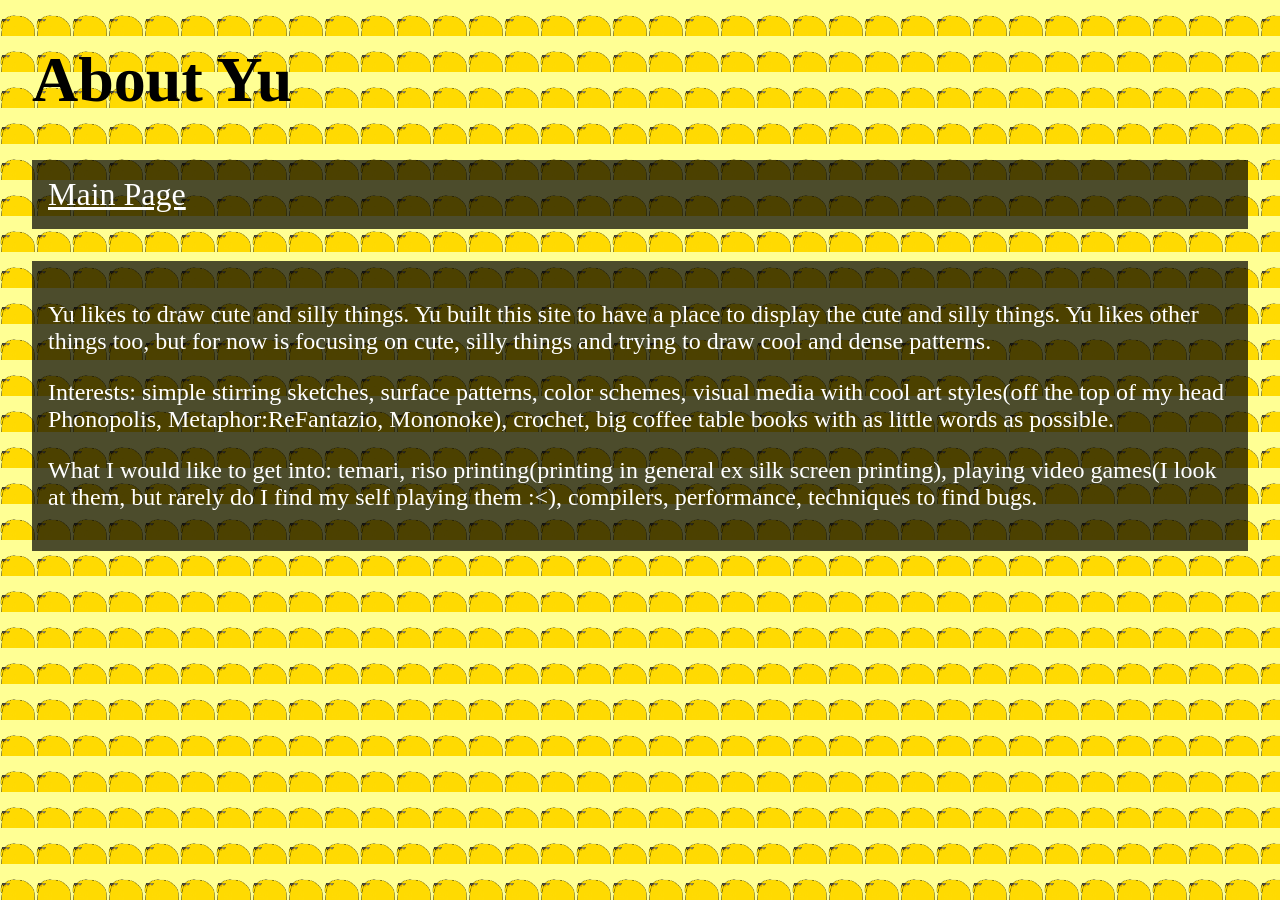
<file: pages/about-me.html>
<!DOCTYPE html>
<html lang="en">
<head>
	<meta charset="UTF-8">
	<title>Yu Pan's Site</title>
	<link rel="stylesheet" href="../style.css">
</head>
<body class="main-site-background">
	<div class="side-margins">
		<h1 class="big-medieval-font">About Yu</h1>
                <div class="main-site-menu">
                        <ul class="menu-list">
                                <li><a href="../index.html">Main Page</a></li>
                        </ul>
                </div>
		<div class="description-container">
			<p class="small-medieval-font light-text">Yu likes to draw cute and silly things. Yu built this site to have a place to display the cute and silly things. Yu likes other things too, but for now is focusing on cute, silly things and trying to draw cool and dense patterns.</p>
			<p class="small-medieval-font light-text">Interests: simple stirring sketches, surface patterns, color schemes, visual media with cool art styles(off the top of my head Phonopolis, Metaphor:ReFantazio, Mononoke), crochet, big coffee table books with as little words as possible.</p>
			<p class="small-medieval-font light-text">What I would like to get into: temari, riso printing(printing in general ex silk screen printing), playing video games(I look at them, but rarely do I find my self playing them :<), compilers, performance, techniques to find bugs.</p>
		</div>
	</div>
</body>
</html>
</file>
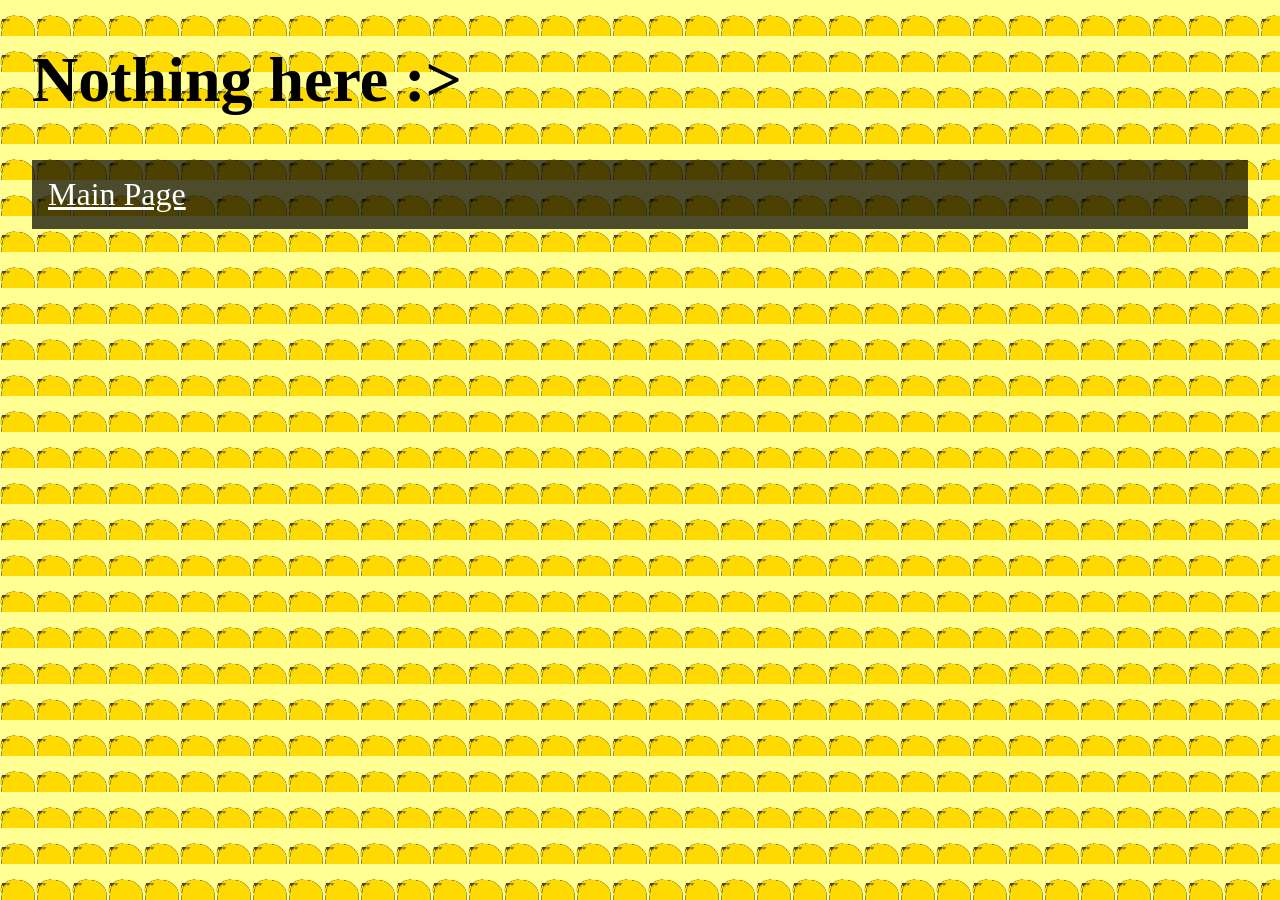
<file: pages/nothing-here.html>
<!DOCTYPE html>
<html lang="en">
<head>
	<meta charset="UTF-8">
	<title>Yu Pan's Site</title>
 	<link rel="stylesheet" href="../style.css">
</head>
<body class="main-site-background">
 	<div class="side-margins">
  		<h1 class="big-medieval-font">Nothing here :></h1>
                <div class="main-site-menu">
                        <ul class="menu-list">
                                <li><a href="../index.html">Main Page</a></li>
                        </ul>
                </div> 
 	</div>
</body>
</html>
</file>
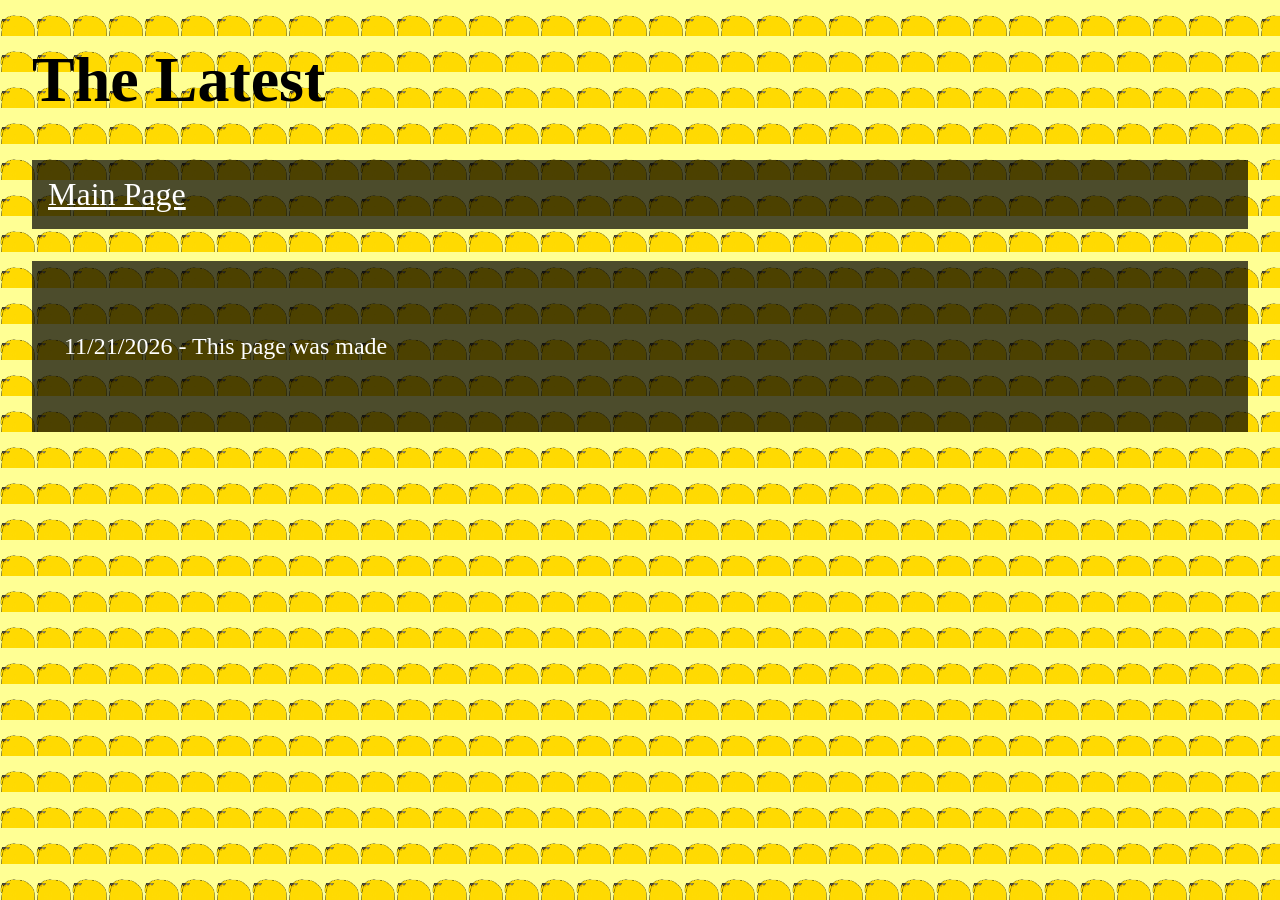
<file: pages/updates.html>
<!DOCTYPE html>
<html lang="en">
<head>
        <meta charset="UTF-8">
        <title>Yu Pan's Site</title>
        <link rel="stylesheet" href="../style.css">
</head>
<body class="main-site-background">
        <div class="side-margins">
                <h1 class="big-medieval-font">The Latest</h1>
                <div class="main-site-menu">
                        <ul class="menu-list">
                                <li><a href="../index.html">Main Page</a></li>
                        </ul>
                </div>
		<div class="description-container">
                        <ul class="menu-list">
                                <li><p class="small-medieval-font light-text">11/21/2026 - This page was made</p></li>
                        </ul>
		</div>
        </div>
</body>
</html>
</file>
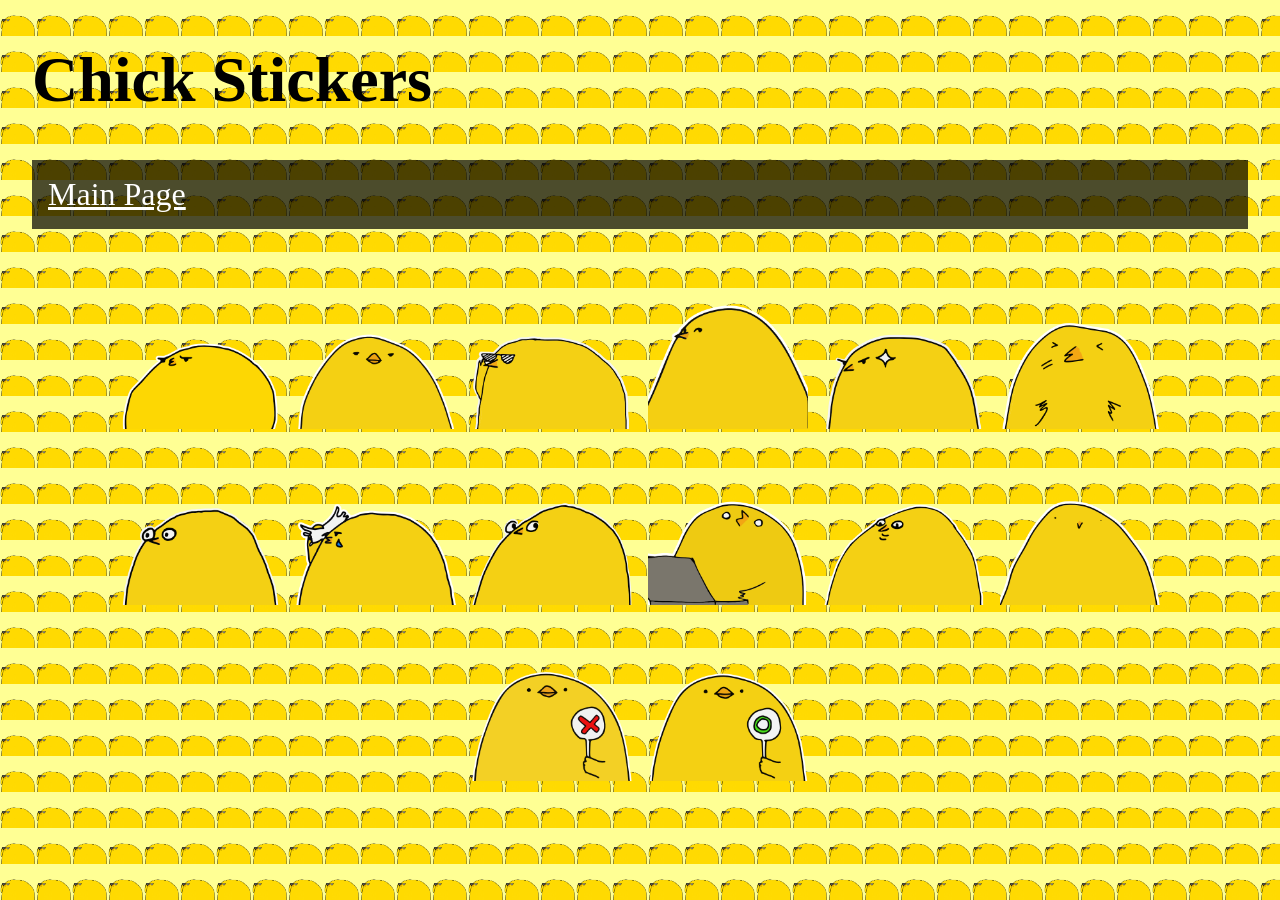
<file: pages/sticker-collections/chick-stickers.html>
<!DOCTYPE html>
<html lang="en">
<head>
	<meta charset="UTF-8">
	<title>Chick Stickers</title>
	<link rel="stylesheet" href="../../style.css">
	<link rel="stylesheet" href="sticker.css">
</head>
<body class="main-site-background">
	<div class="side-margins">
		<h1 class="big-medieval-font">Chick Stickers</h1>
		<div class="main-site-menu">
			<ul class="menu-list">		
				<li><a href="../../index.html">Main Page</a></li>
			</ul>
		</div>
		<div class="sticker-grid">
			<img src="../../assets/images/chick-stickers/chud-chick.png" alt="chud chick">
			<img src="../../assets/images/chick-stickers/really-chick.png" alt="really chick">
			<img src="../../assets/images/chick-stickers/cool-chick.png" alt="cool chick">
			<img src="../../assets/images/chick-stickers/side-eye-chick.png" alt="side eye chick">
			<img src="../../assets/images/chick-stickers/lock-in-chick.png" alt="lock in chick">
			<img src="../../assets/images/chick-stickers/sneeze-chick.png" alt="sneeze chick">
			<img src="../../assets/images/chick-stickers/looking-chick.png" alt="looking chick">
			<img src="../../assets/images/chick-stickers/sweating-chick.png" alt="sweating chick">
			<img src="../../assets/images/chick-stickers/looking-other-way-chick.png" alt="looking other way chick">
			<img src="../../assets/images/chick-stickers/too-much-work-chick.png" alt="too much work chick">
			<img src="../../assets/images/chick-stickers/mmmm-chick.png" alt="mmmm chick">
			<img src="../../assets/images/chick-stickers/ummm-chick.png" alt="ummm chick">
			<img src="../../assets/images/chick-stickers/no-chick.png" alt="no chick">
			<img src="../../assets/images/chick-stickers/yes-chick.png" alt="yes chick">
		</div>
	</div>
</body>
</html>
</file>
<file: style.css>
p { 
 font-size: 1rem;
 color: red;
}

a {
 color: inherit;
}

.main-site-background {
 background-image: url("assets/images/cool-chicken.PNG");
 background-size: 2.25rem;
 background-repeat: repeat;
 background-color: #FFFF94; /* should cool chick not be there :< */
}

.personal-site-intro {
 font-size: 4rem;
 font-family: "Luminari", fantasy;
 color: black;
}

.big-medieval-font {
 font-size: 4rem;
 font-family: "Luminari", fantasy;
 color: black;
}

.small-medieval-font {
 font-size: 1.5rem;
 font-family: "Luminari", fantasy;
}

.light-text {
 color: white;
}


.main-site-menu {
 color: white; 
 background-color: rgba(0, 0, 0, 0.70); 
 font-size: 2rem;
 font-family: "Luminari", fantasy;
}

.menu-list {
 list-style-type: none;
 padding: 1rem;
}

.description-container {
 background-color: rgba(0, 0, 0, 0.70); 
 color: white;
 padding: 1rem;
}


.side-margins {
 margin-left: 1.5rem;
 margin-right: 1.5rem;
}
</file>
<file: pages/sticker-collections/sticker.css>
.sticker-grid {
 justify-content: center;
 display: flex;
 flex-wrap: wrap;
}

.sticker-grid > * {
 height: 10rem;
 width: 10rem;
 padding: 0.5rem;
}
</file>
